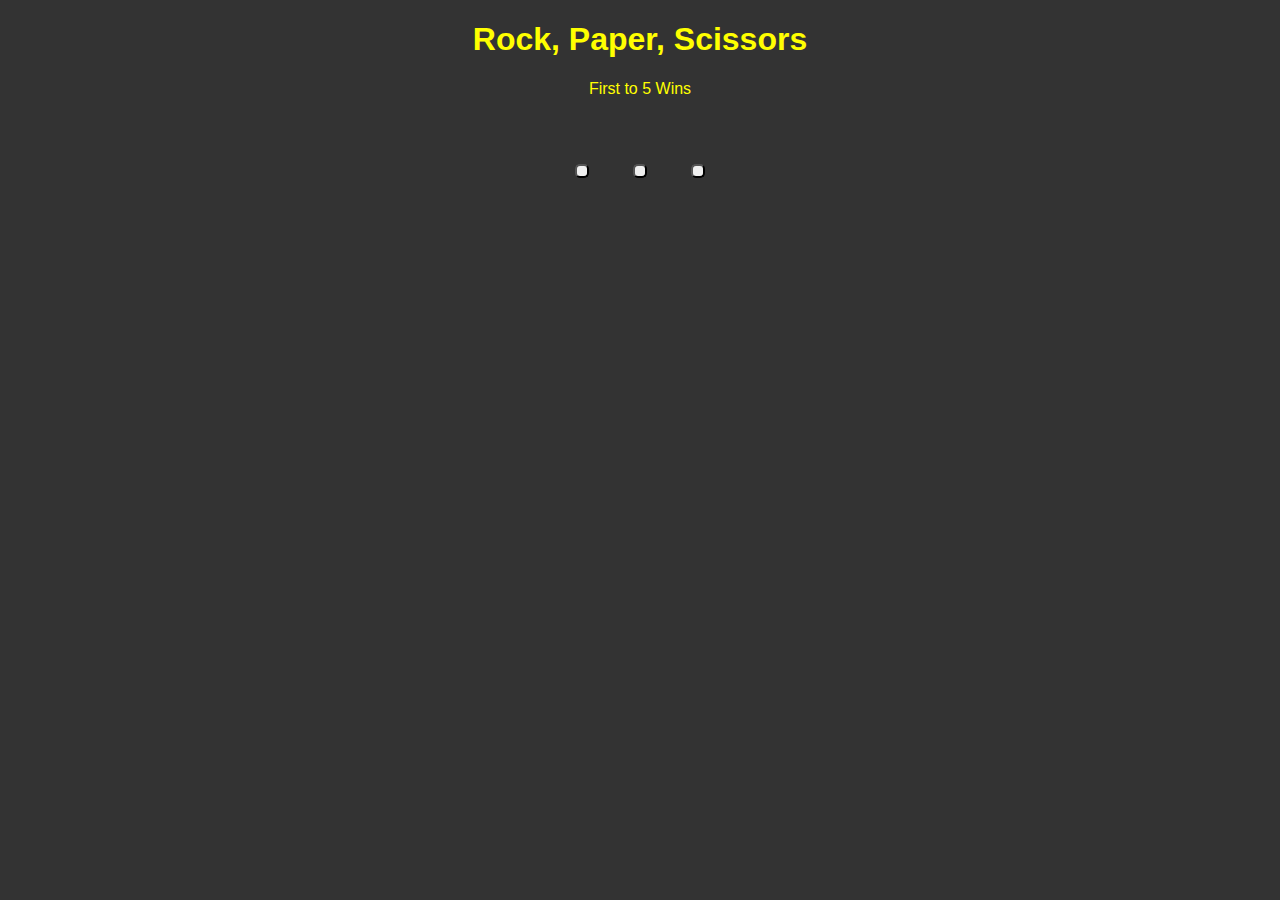
<file: index.html>
<!DOCTYPE html>
<html>
<head>
    <meta charset='utf-8'>
    <meta http-equiv='X-UA-Compatible' content='IE=edge'>
    <title>Rock Paper Scissors</title>
    <meta name='viewport' content='width=device-width, initial-scale=1'>
    <link rel="stylesheet" href="https://cdnjs.cloudflare.com/ajax/libs/font-awesome/6.2.0/css/all.min.css" integrity="sha512-xh6O/CkQoPOWDdYTDqeRdPCVd1SpvCA9XXcUnZS2FmJNp1coAFzvtCN9BmamE+4aHK8yyUHUSCcJHgXloTyT2A==" crossorigin="anonymous" referrerpolicy="no-referrer" />
    <link rel="stylesheet" href="style.css" />
</head>
<body>
    <h1 id="header">Rock, Paper, Scissors</h1>
    <p id="game-rules">First to 5 Wins</p>
    <div id="round-results"></div>
    <div id="game-results"></div>
    <div id="button-container">
        <button id="rock" class="button" value="rock"><i class="far fa-hand-rock"></i></button>
        <button id="paper" class="button" value="paper"><i class="far fa-hand-paper"></i></button>
        <button id="scissors" class="button" value="scissors"><i class="far fa-hand-scissors"></i></button>    
    </div>

    <script src="script.js"></script>
</body>
</html>
</file>
<file: style.css>
body {
    background-color: #333;
    color: yellow;
    font-family: sans-serif;
    text-align: center;
}

#header {

}

#button-container {
    margin: 0 auto;
    text-align: center;
}

.button {
    cursor: pointer;
    margin: 50px 20px 0;
    border-radius: 5px;
    text-align: center;
    padding: 5px;
    box-sizing: border-box;
}

.button:hover {
    box-sizing: border-box;
    border: 10px solid yellow;
}

.far {
    font-size: 72px;
}

.hide {
    display: none;
}
</file>
